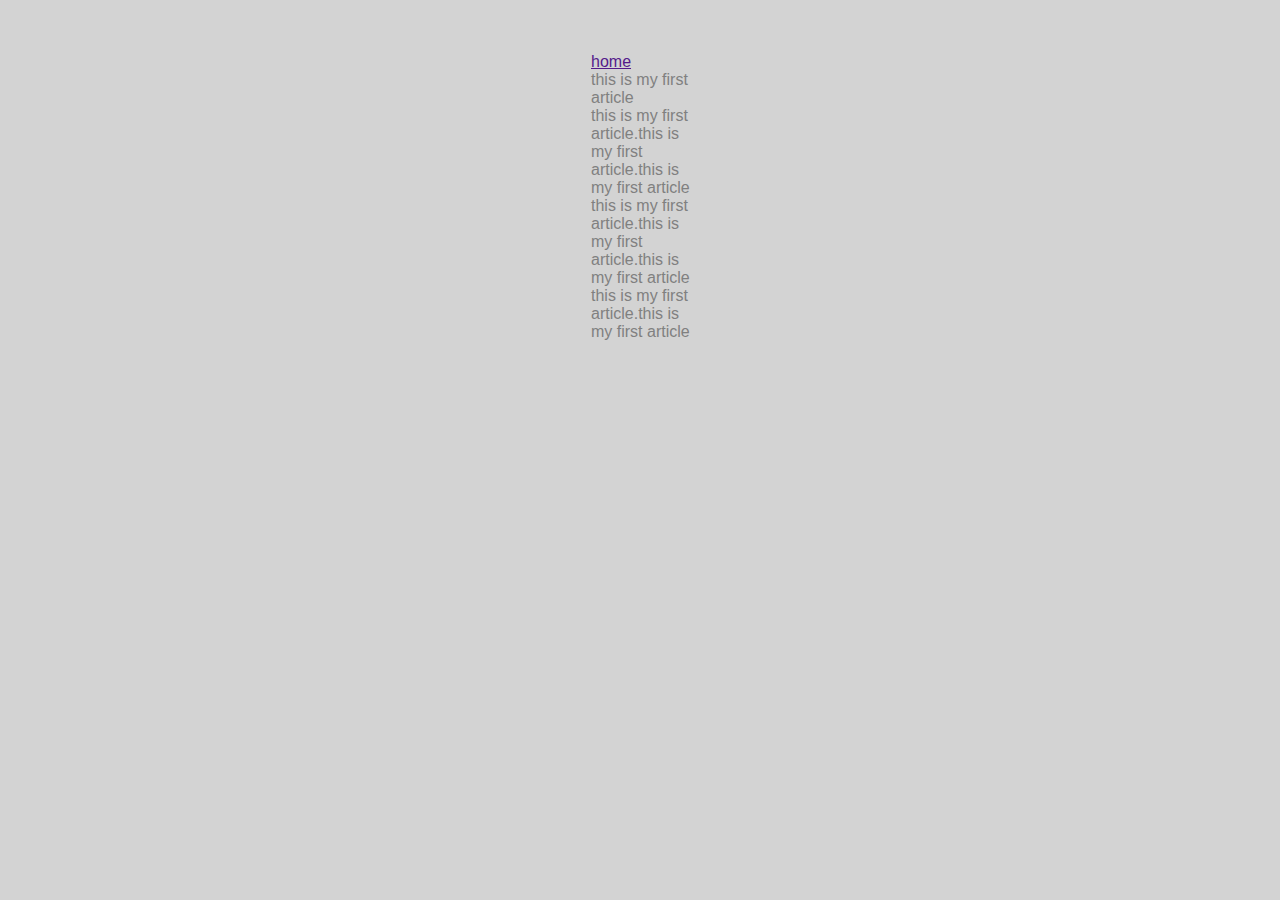
<file: ui/article-one.html>
<html>
    <head>
        <title>sam article-one</title>
        <meta name="viewport" content="width-device-width initial-scale=1"/>
        <link href="/ui/style.css" rel="stylesheet" />
        </head>
        
        <body>
            <div class="container">
                <a href>home</a>
            
            <div>
                <p1>this is my first article</p1>
            </div>
            <section>
                this is my first article.this is my first article.this is my first article
                this is my first article.this is my first article.this is my first article
                this is my first article.this is my first article
            </section>
            </div>
        </body>
    
</html>
</file>
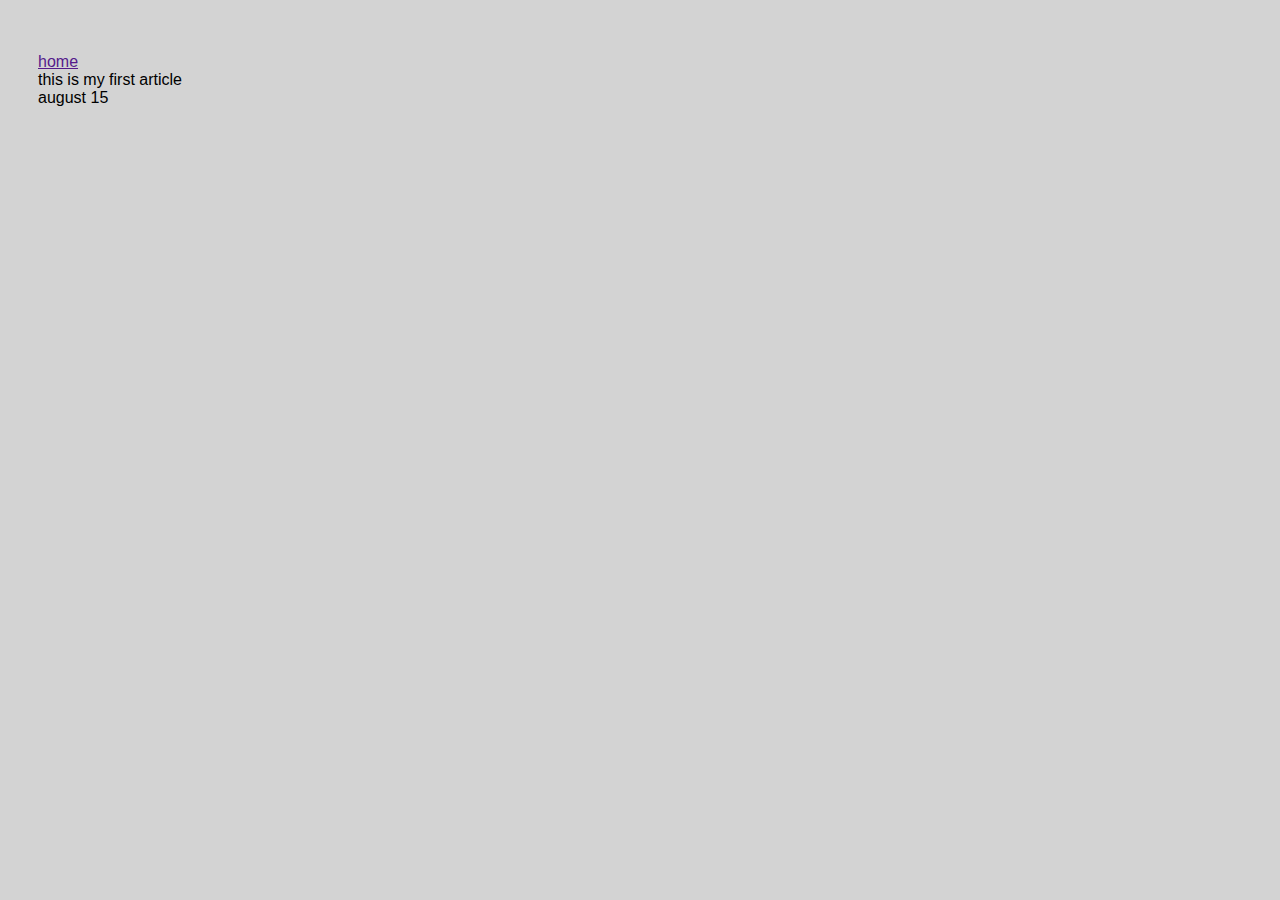
<file: ui/article-three.html>
<html>
    <head>
        <title>sam article-three</title>
        <link href="/ui/style.css" rel="stylesheet" />
        </head>
        <body>
            <div>
                <a href>home</a>
            </div>
            <div>
                <p1>this is my first article</p1>
            </div>
            <section>
                august 15
            </section>
        </body>
    
</html>
</file>
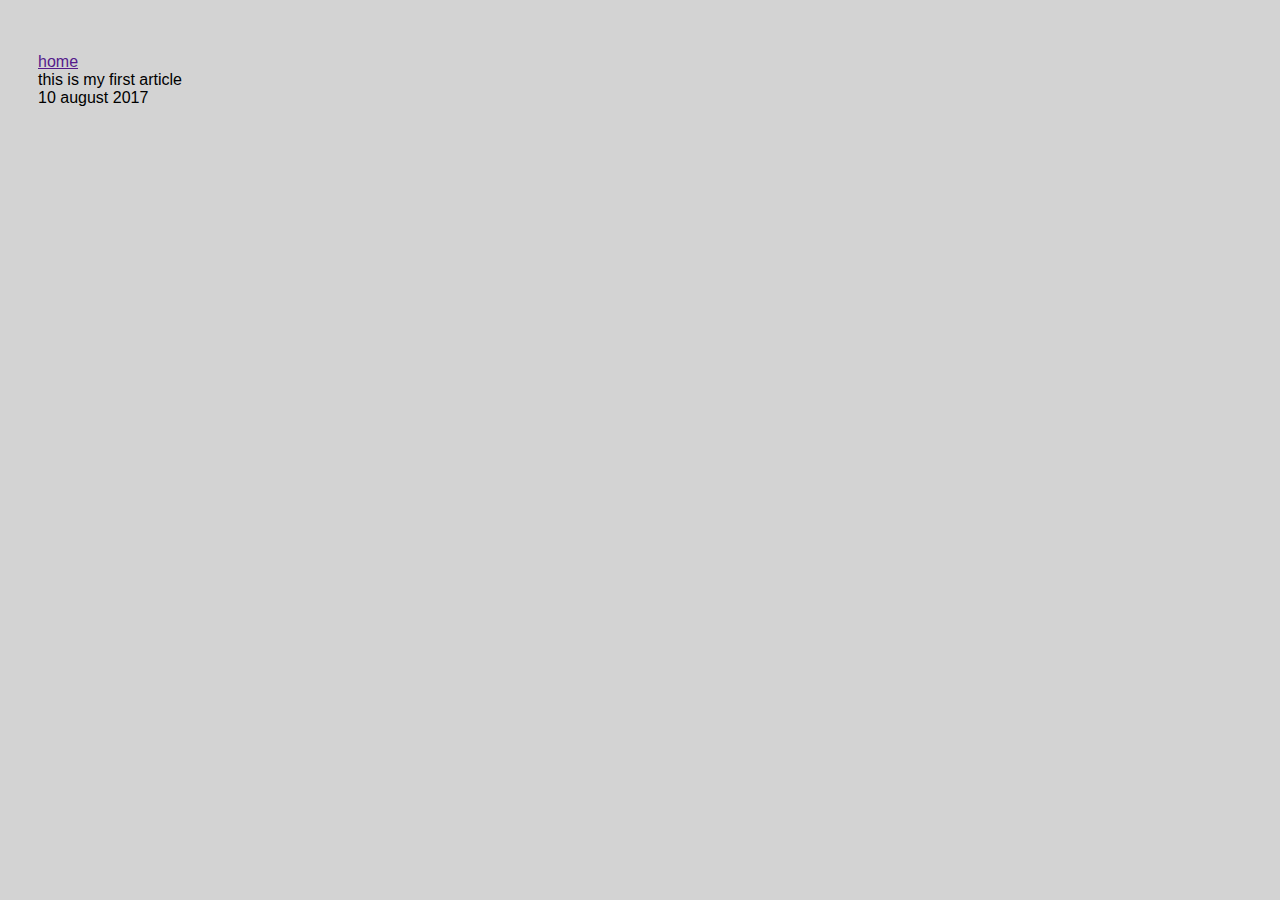
<file: ui/article-two.html>
<html>
    <head>
        <title>sam article-two</title>
        <link href="/ui/style.css" rel="stylesheet" />
        </head>
        <body>
            <div>
                <a href>home</a>
            </div>
            <div>
                <p1>this is my first article</p1>
            </div>
            <section>
               10 august 2017
            </section>
        </body>
    
</html>
</file>
<file: ui/style.css>
body {
    font-family: sans-serif;
    background-color: lightgrey;
    margin-top: 25px;
    padding: 28px;
    margin-left: 10px;
}

.center {
    text-align: center;
}

.text-big {
    font-size: 300%;
}

.bold {
    font-weight: bold;
}

.img-medium {
    height: 200px;
}
.container
        {
            max-width:100px;
            margin:0 auto;
            color:grey;
            font:sans-serif;
        }
</file>
